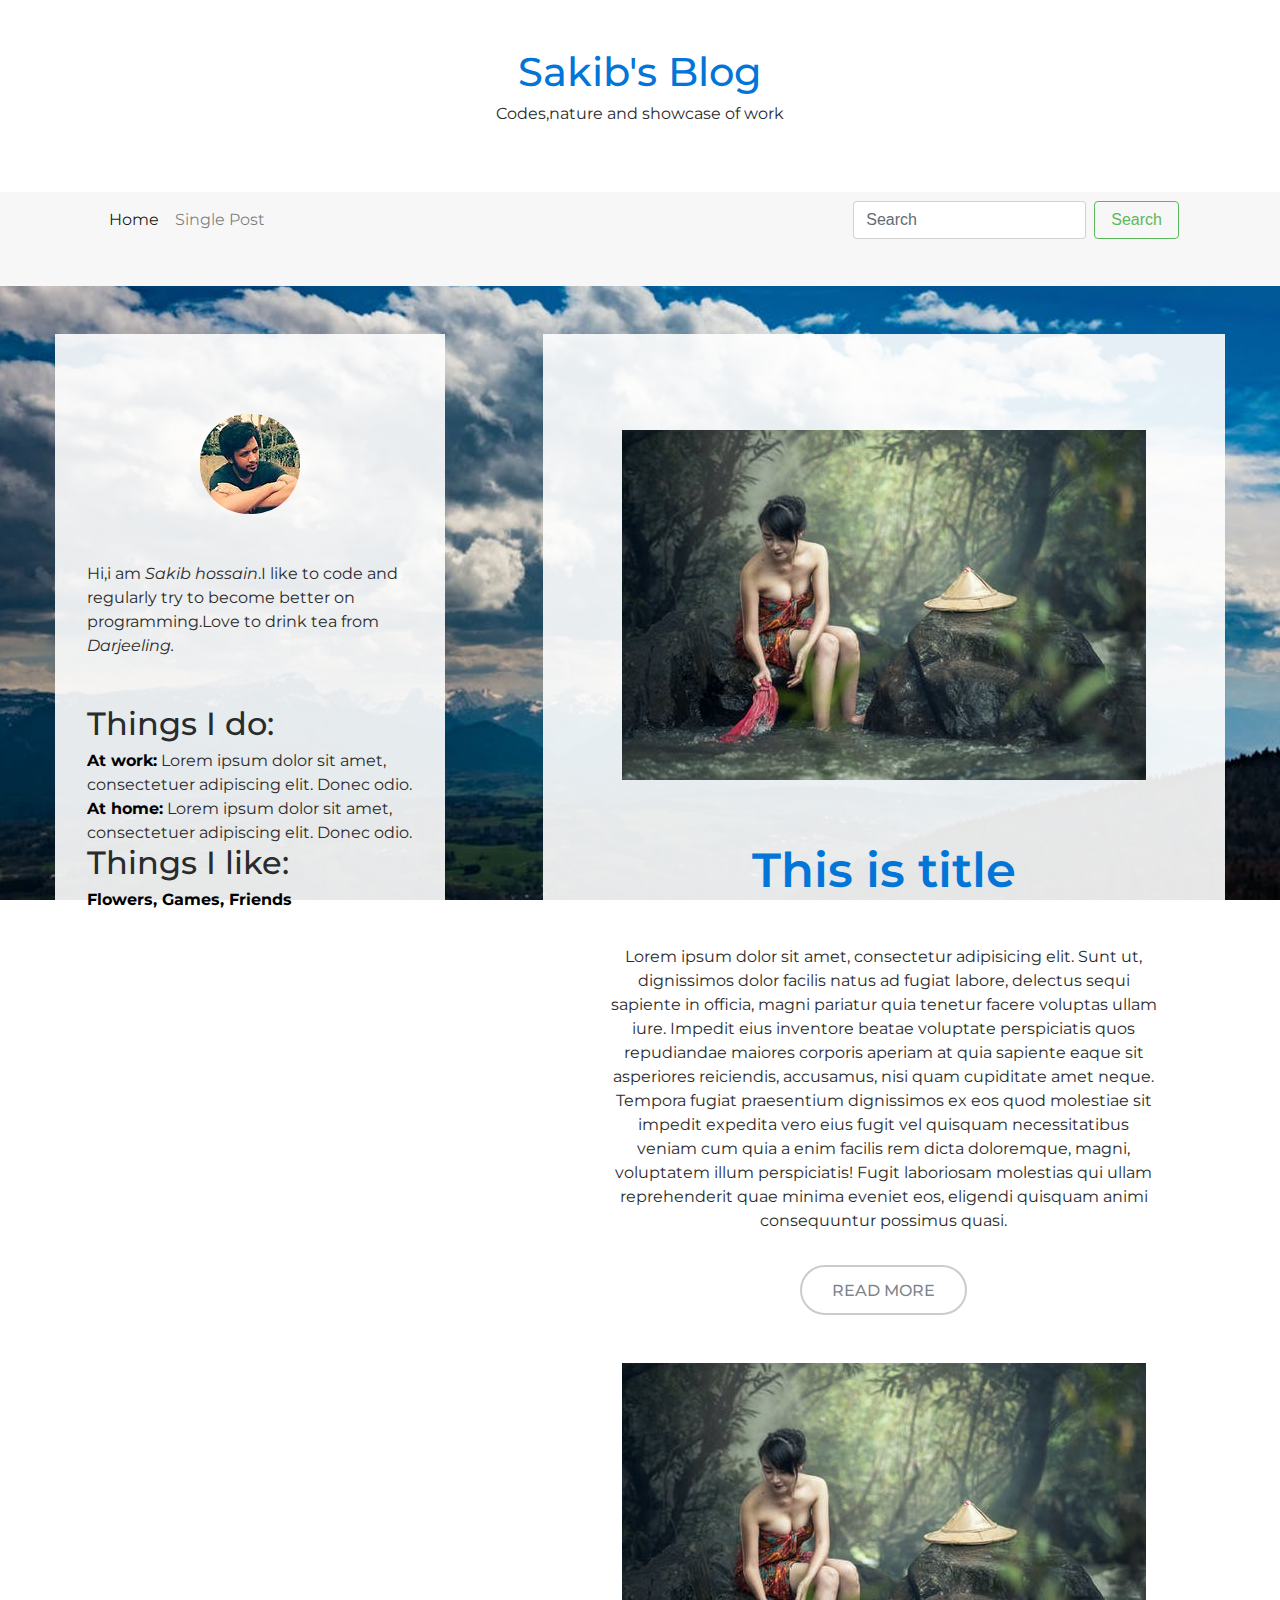
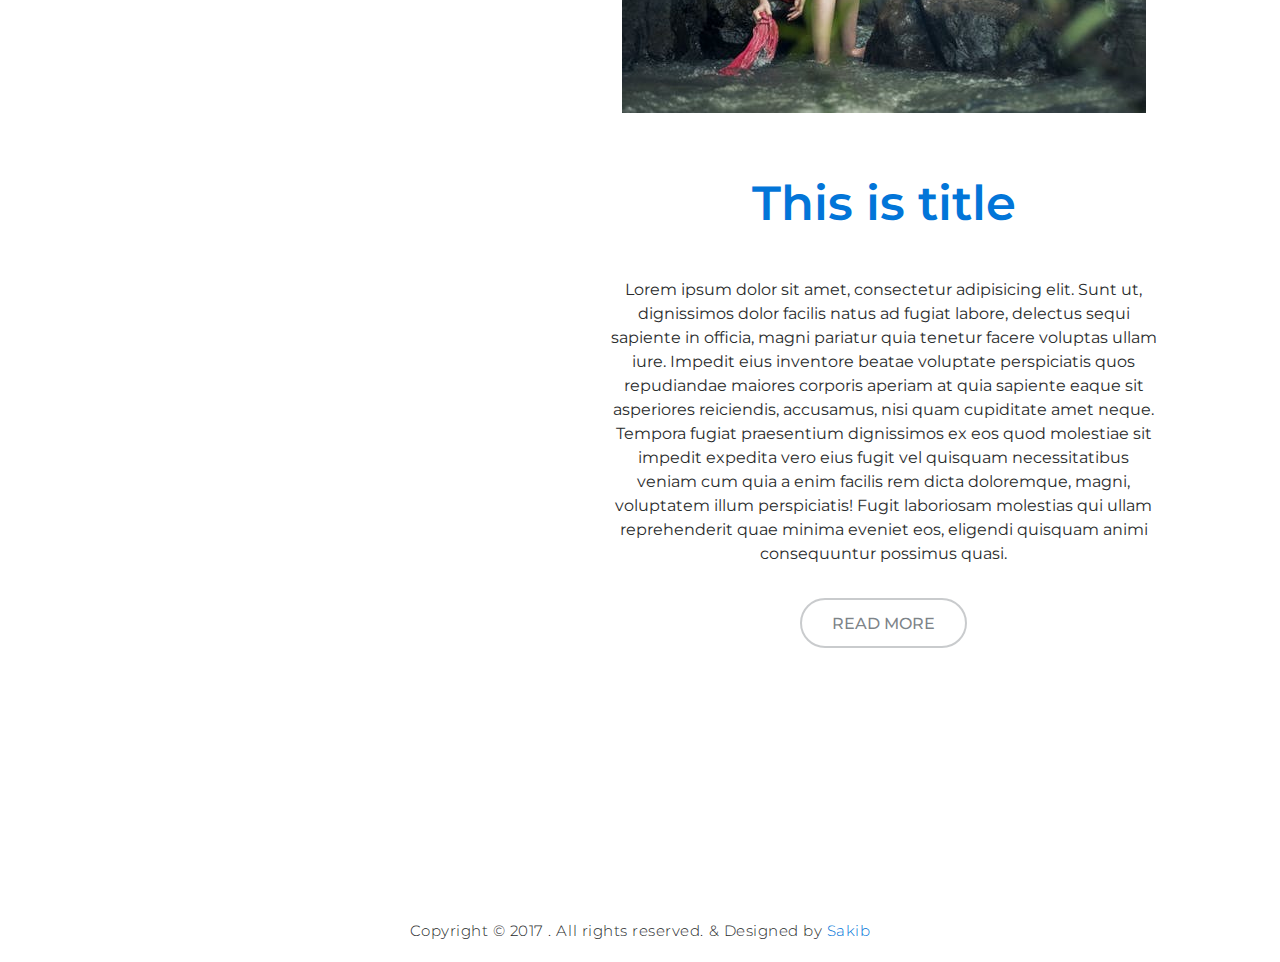
<file: index.html>
<!DOCTYPE html>
<html lang="en">
   <head>
      <meta charset="utf-8">
      <meta http-equiv="X-UA-Compatible" content="IE=edge">
      <meta name="viewport" content="width=device-width, initial-scale=1.0">
      <meta name="description" content="">
      <meta name="author" content="">
      <title>Personal Blog</title>
      <!-- Bootstrap core CSS -->
      <link rel="stylesheet" href="css/bootstrap.min.css" >
      <link href="css/style.css" rel="stylesheet">
      <link href="https://fonts.googleapis.com/css?family=Montserrat" rel="stylesheet">
      <!-- Just for debugging purposes. Don't actually copy this line! -->
      <!--[if lt IE 9]><script src="../../docs-assets/js/ie8-responsive-file-warning.js"></script><![endif]-->
      <!-- HTML5 shim and Respond.js IE8 support of HTML5 elements and media queries -->
      <!--[if lt IE 9]>
      <script src="https://oss.maxcdn.com/libs/html5shiv/3.7.0/html5shiv.js"></script>
      <script src="https://oss.maxcdn.com/libs/respond.js/1.3.0/respond.min.js"></script>
      <![endif]-->
   </head>
   <body>
     <header class="headercss">
       <div class="container">
			<div class="row">
				<div class="col-lg-12 col-md-12 ">
					<div class="dt-logo">


							<h1 class="site-title"><a href="index.html" rel="home">Sakib's Blog</a></h1>

													<p class="site-description">Codes,nature and showcase of work</p>

					</div><!-- .dt-logo -->
				</div><!-- .col-lg-12 -->
			</div><!-- .row -->
		</div>
     </header>
      <div class="navbarcss">
         <div class="container">
            <nav class="navbar navbar-toggleable-md navbar-light bg-faded">
               <button class="navbar-toggler navbar-toggler-right" type="button" data-toggle="collapse" data-target="#navbarSupportedContent" aria-controls="navbarSupportedContent" aria-expanded="false" aria-label="Toggle navigation">
               <span class="navbar-toggler-icon"></span>
               </button>
               <a class="navbar-brand" href="#">Navbar</a>
               <div class="collapse navbar-collapse" id="navbarSupportedContent">
                  <ul class="navbar-nav mr-auto">
                     <li class="nav-item active">
                        <a class="nav-link" href="index.html">Home <span class="sr-only">(current)</span></a>
                     </li>
                     <li class="nav-item">
                        <a class="nav-link" href="single.html">Single Post</a>
                     </li>

                  </ul>
                  <form class="form-inline my-2 my-lg-0">
                     <input class="form-control mr-sm-2" type="text" placeholder="Search">
                     <button class="btn btn-outline-success my-2 my-sm-0" type="submit">Search</button>
                  </form>
               </div>
            </nav>
         </div>
      </div>
      <!-- Container for left & right column -->
      <div class="container containercss">
         <div class="row">
            <!--  left column -->

              <div class="col-lg-4 col-xl-4 col-md-12 leftcol">
                <div class="sidebarcss">
                  <div class="personal-info">
                    <img src="img/logo.jpg" class="img-fluid rounded mx-auto d-block" alt="logo">
                    <p>Hi,i am <em>Sakib hossain</em>.I like to code and regularly try to become better on programming.Love to drink tea from <em>Darjeeling.</em></p>

                  </div>
                <div id="sidebar"><!-- Start sidebar content -->
              <h2>Things I do:</h2>
              <b style="Color:black;">At work:</b>
              Lorem ipsum dolor sit amet, consectetuer adipiscing elit. Donec odio.
              <br/>
              <b style="Color:black;">At home:</b>
              Lorem ipsum dolor sit amet, consectetuer adipiscing elit. Donec odio.
              <h2>Things I like:</h2>
              <b style="Color:black;">Flowers, Games, Friends</b>
              <!-- sidebar content you enter in the page inspector -->

                    </div>
              </div>
            </div>

            <div class="col-lg-7 col-xl-7  col-xl-offset-1  col-md-12 rightcol col-lg-offset-1 col-xl-offset-1 col-md-offset-0">
               <!--  navbar  -->
               <!--Blog post -->
               <div class="blogArea">
                 <article class="individualPost">
                    <img src="img/japanese_beauty.jpeg" class="img-fluid" alt="japanese beauty">
                    <a href="single.html"><h1>This is title</h1></a>
                    <p>Lorem ipsum dolor sit amet, consectetur adipisicing elit. Sunt ut, dignissimos dolor facilis natus ad fugiat labore, delectus sequi sapiente in officia, magni pariatur quia tenetur facere voluptas ullam iure. Impedit eius inventore beatae voluptate perspiciatis quos repudiandae maiores corporis aperiam at quia sapiente eaque sit asperiores reiciendis, accusamus, nisi quam cupiditate amet neque. Tempora fugiat praesentium dignissimos ex eos quod molestiae sit impedit expedita vero eius fugit vel quisquam necessitatibus veniam cum quia a enim facilis rem dicta doloremque, magni, voluptatem illum perspiciatis! Fugit laboriosam molestias qui ullam reprehenderit quae minima eveniet eos, eligendi quisquam animi consequuntur possimus quasi.</p>
                    <a class="readmore" href="single.html" title="HTML">Read more</a>
                 </article>

                  <article class="individualPost">
                     <img src="img/japanese_beauty.jpeg" class="img-fluid" alt="japanese beauty">
                     <a href="single.html"><h1>This is title</h1></a>
                     <p>Lorem ipsum dolor sit amet, consectetur adipisicing elit. Sunt ut, dignissimos dolor facilis natus ad fugiat labore, delectus sequi sapiente in officia, magni pariatur quia tenetur facere voluptas ullam iure. Impedit eius inventore beatae voluptate perspiciatis quos repudiandae maiores corporis aperiam at quia sapiente eaque sit asperiores reiciendis, accusamus, nisi quam cupiditate amet neque. Tempora fugiat praesentium dignissimos ex eos quod molestiae sit impedit expedita vero eius fugit vel quisquam necessitatibus veniam cum quia a enim facilis rem dicta doloremque, magni, voluptatem illum perspiciatis! Fugit laboriosam molestias qui ullam reprehenderit quae minima eveniet eos, eligendi quisquam animi consequuntur possimus quasi.</p>
                     <a class="readmore" href="single.html" title="HTML">Read more</a>
                  </article>
               </div>
            </div>
         </div>
      </div>
      <footer class="footercss">
	<div class="dt-footer-bar">
		<div class="container">
			<div class="row">
				<div class="col-lg-12 col-md-12">
					<div class="dt-copyright">

						Copyright © 2017 . All rights reserved.
						<span class="sep"> &amp; </span>
						Designed by <a href="http://sakibhossain.fi" target="_blank" rel="designer">Sakib</a>

					</div><!-- .dt-copyright -->
				</div><!-- .col-lg-12 -->
			</div><!-- .row -->
		</div><!-- .container -->
	</div><!-- .dt-footer-bar -->
</footer>
      <script src="js/jquery-3.2.1.min.js"></script>
      <script src="js/bootstrap.min.js"></script>
   </body>
</html>
</file>
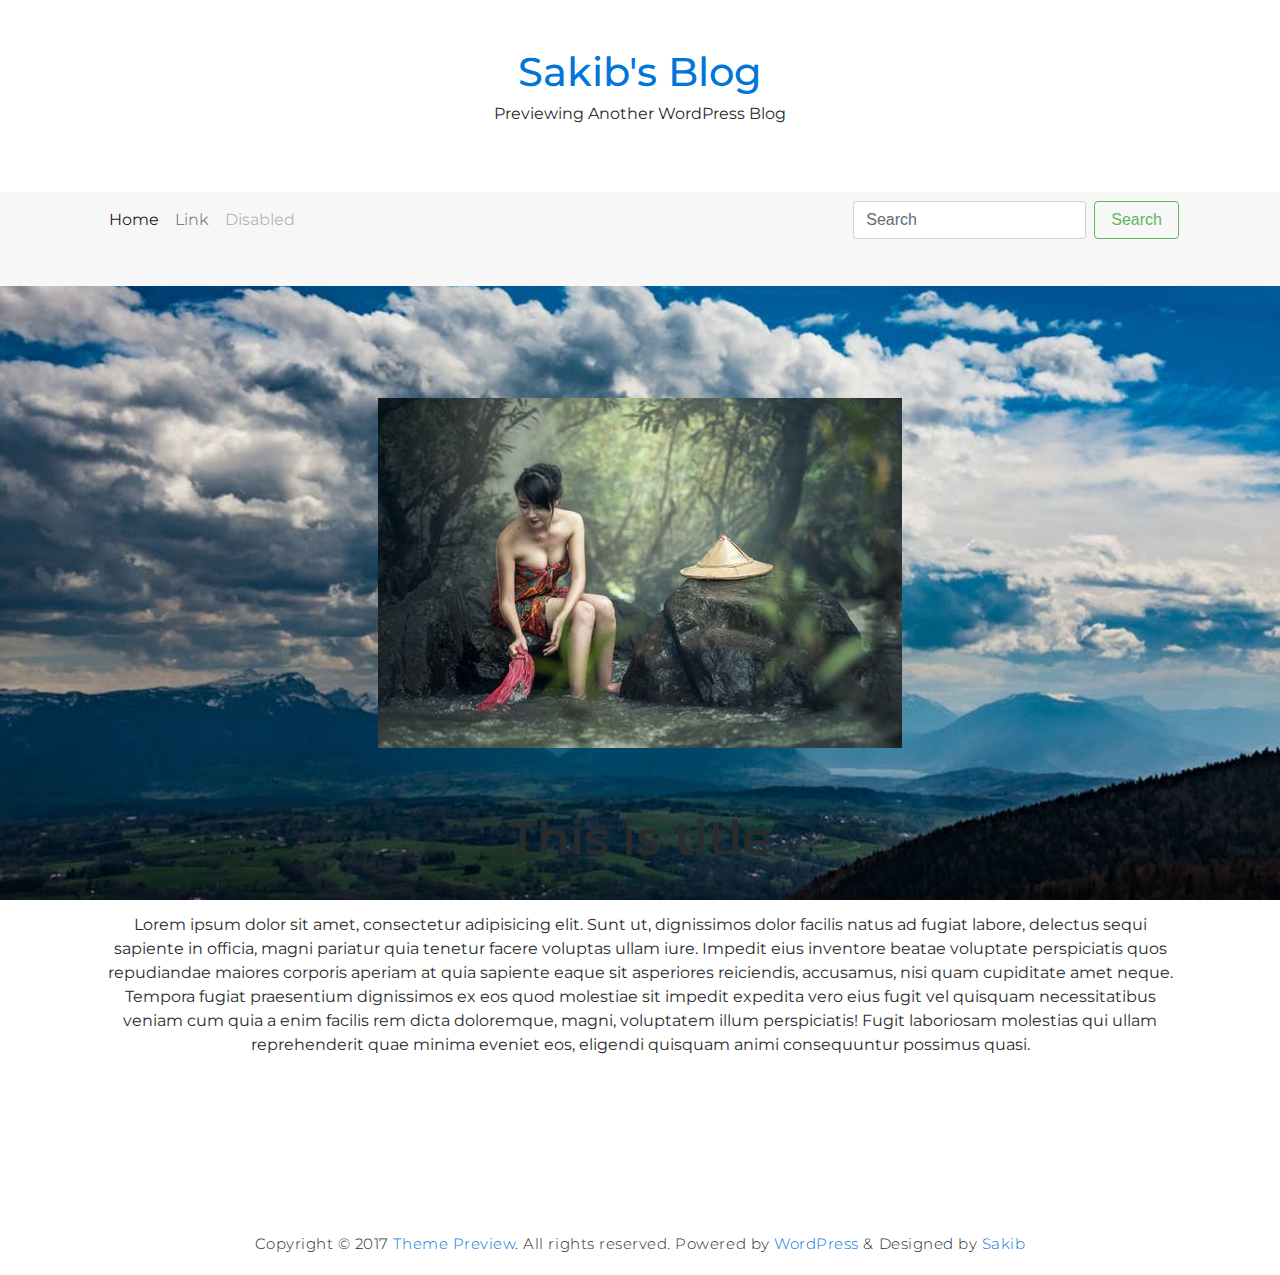
<file: single.html>
<!DOCTYPE html>
<html lang="en">
   <head>
      <meta charset="utf-8">
      <meta http-equiv="X-UA-Compatible" content="IE=edge">
      <meta name="viewport" content="width=device-width, initial-scale=1.0">
      <meta name="description" content="">
      <meta name="author" content="">
      <link rel="shortcut icon" href="../../docs-assets/ico/favicon.png">
      <title>Starter Template for Bootstrap</title>
      <!-- Bootstrap core CSS -->
      <link href="css/bootstrap.min.css" rel="stylesheet">
      <link href="css/style.css" rel="stylesheet">
      <link href="https://fonts.googleapis.com/css?family=Montserrat" rel="stylesheet">
      <!-- Just for debugging purposes. Don't actually copy this line! -->
      <!--[if lt IE 9]><script src="../../docs-assets/js/ie8-responsive-file-warning.js"></script><![endif]-->
      <!-- HTML5 shim and Respond.js IE8 support of HTML5 elements and media queries -->
      <!--[if lt IE 9]>
      <script src="https://oss.maxcdn.com/libs/html5shiv/3.7.0/html5shiv.js"></script>
      <script src="https://oss.maxcdn.com/libs/respond.js/1.3.0/respond.min.js"></script>
      <![endif]-->
   </head>
   <body>
     <header class="headercss">
       <div class="container">
			<div class="row">
				<div class="col-lg-12 col-md-12">
					<div class="dt-logo">


							<h1 class="site-title"><a href="https://wp-themes.com/" rel="home">Sakib's Blog</a></h1>

													<p class="site-description">Previewing Another WordPress Blog</p>

					</div><!-- .dt-logo -->
				</div><!-- .col-lg-12 -->
			</div><!-- .row -->
		</div>
     </header>
      <div class="navbarcss">
         <div class="container">
            <nav class="navbar navbar-toggleable-md navbar-light bg-faded">
               <button class="navbar-toggler navbar-toggler-right" type="button" data-toggle="collapse" data-target="#navbarSupportedContent" aria-controls="navbarSupportedContent" aria-expanded="false" aria-label="Toggle navigation">
               <span class="navbar-toggler-icon"></span>
               </button>
               <a class="navbar-brand" href="#">Navbar</a>
               <div class="collapse navbar-collapse" id="navbarSupportedContent">
                  <ul class="navbar-nav mr-auto">
                     <li class="nav-item active">
                        <a class="nav-link" href="#">Home <span class="sr-only">(current)</span></a>
                     </li>
                     <li class="nav-item">
                        <a class="nav-link" href="#">Link</a>
                     </li>
                     <li class="nav-item">
                        <a class="nav-link disabled" href="#">Disabled</a>
                     </li>
                  </ul>
                  <form class="form-inline my-2 my-lg-0">
                     <input class="form-control mr-sm-2" type="text" placeholder="Search">
                     <button class="btn btn-outline-success my-2 my-sm-0" type="submit">Search</button>
                  </form>
               </div>
            </nav>
         </div>
      </div>
      <!-- Container for left & right column -->
      <div class="container containercss">
         <div class="row">
            <!--  left column -->

            <div class="col-12">
               <!--  navbar  -->
               <!--Blog post -->
               <div class="blogArea">
                  <article class="individualPost">
                     <img src="img/japanese_beauty.jpeg" alt="japanese beauty">
                     <h1>This is title</h1>
                     <p>Lorem ipsum dolor sit amet, consectetur adipisicing elit. Sunt ut, dignissimos dolor facilis natus ad fugiat labore, delectus sequi sapiente in officia, magni pariatur quia tenetur facere voluptas ullam iure. Impedit eius inventore beatae voluptate perspiciatis quos repudiandae maiores corporis aperiam at quia sapiente eaque sit asperiores reiciendis, accusamus, nisi quam cupiditate amet neque. Tempora fugiat praesentium dignissimos ex eos quod molestiae sit impedit expedita vero eius fugit vel quisquam necessitatibus veniam cum quia a enim facilis rem dicta doloremque, magni, voluptatem illum perspiciatis! Fugit laboriosam molestias qui ullam reprehenderit quae minima eveniet eos, eligendi quisquam animi consequuntur possimus quasi.</p>

            


               </div>
            </div>
         </div>
      </div>
      <footer class="footercss">
	<div class="dt-footer-bar">
		<div class="container">
			<div class="row">
				<div class="col-lg-12 col-md-12">
					<div class="dt-copyright">

						Copyright © 2017 <a href="https://sakibhossain.fi" title="developer">Theme Preview</a>. All rights reserved.
						Powered  by <a href="https://wordpress.org/" target="_blank">WordPress</a>						<span class="sep"> &amp; </span>
						Designed by <a href="http://sakibhossain.fi" target="_blank" rel="designer">Sakib</a>

					</div><!-- .dt-copyright -->
				</div><!-- .col-lg-12 -->
			</div><!-- .row -->
		</div><!-- .container -->
	</div><!-- .dt-footer-bar -->
</footer>
      <script src="js/jquery-3.2.1.min.js"></script>
      <script src="js/bootstrap.min.js"></script>
   </body>
</html>
</file>
<file: css/style.css>
body{background: url('../img/background.jpeg') no-repeat center center fixed;
-webkit-background-size: cover;
  -moz-background-size: cover;
  -o-background-size: cover;
  background-size: cover;}
*{font-family: 'Montserrat', sans-serif;}
.containercss{padding:3em 0em}
.navbarcss{    background-color: #f7f7f7;background-color: #f7f7f7;
    padding-bottom: 38px;}
.headercss{background-color: #f7f7f7;background: no-repeat #fff fixed;
    background-size: 100% auto;}
    .dt-logo {
    text-align: center;
    padding: 50px 0;
}
.navbar-brand{display: none}
.img-fluid{height:auto;max-width:100%}
/* Left column */

.leftcol{    padding: 2em;
    background: rgba(255,255,255,0.9);
    margin-bottom: 3em;}
.leftcol img{border-radius: 48px;margin: 3em 0em 3em 0em;}
.personal-info{margin-bottom: 3em;}
  .leftcol p{}
.leftcol *{ }
.sidebarcss{position:relative;}

/* right column */
.rightcol{    padding: 2em;
    background: rgba(255,255,255,0.9);
    margin-bottom: 3em;}
.blogArea{
    padding: 2em;
    text-align: center;}
.blogArea individualPost{}
.blogArea article{}
  .blogArea h1{font-weight: 600;
    font-style: normal;font-size:3rem}
    .blogArea img{}
      .blogArea p{font-weight: 400;
    font-style: normal;}
      .blogArea *{margin:1em 0em;}
.readmore{display: inline-block;
    padding: 12px 30px 10px;
    border: 2px solid rgba(39,48,57,.25);
    color: rgba(39,48,57,.6);
    font-weight: 500;
    border-radius: 30px;
    text-transform: uppercase;
    text-decoration: none;}
    .readmore:hover{   color: white;
    text-decoration: none;
    background: black;
    transition: .6s;letter-spacing: .1em;-webkit-transition: all .35s ease;
    -moz-transition: all .35s ease;
    -o-transition: all .35s ease;
    transition: all .35s ease;}
      /*footer css*/
      .footercss{    margin-top: 60px;
    padding: 20px 0;
    background: rgba(255,255,255,0.9);
    ;
    font-weight: 300;
    font-size: 15px;
    letter-spacing: 0.035em;
    text-align: center;}
    .col-lg-offset-1 {
    margin-left: 8.33333333%;
}
/* responsive issues */
@media only screen and (min-width:220px) and (max-width:720px){
  .navbarcss {
    padding-bottom: 38px;
}
}
</file>
